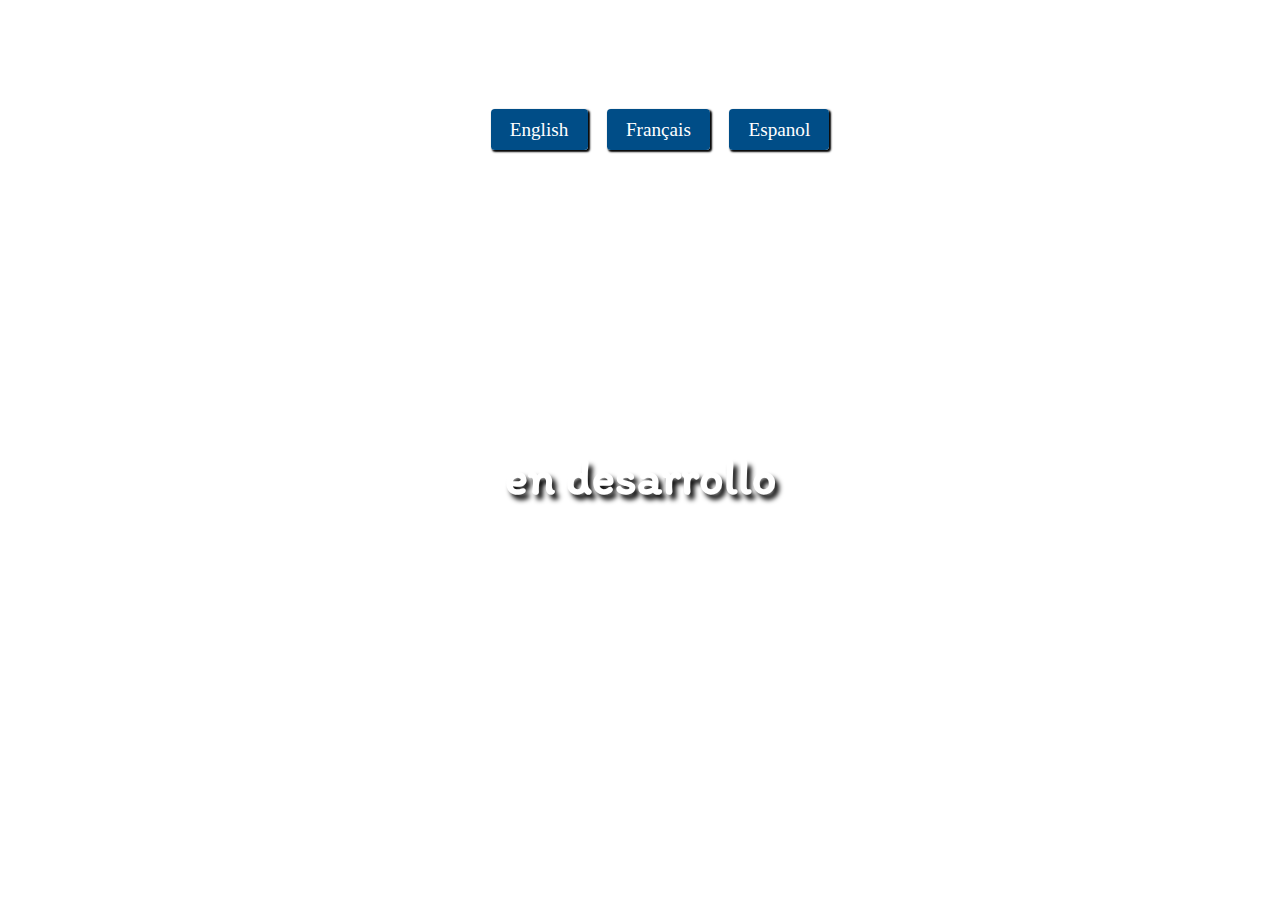
<file: es/index.html>
<!doctype html>
<html lang="es">

<head>
      <meta charset="utf-8">
      <title>I18n</title>
      <base href="">
      <meta name="viewport" content="width=device-width, initial-scale=1">
      <link rel="icon" type="image/x-icon" href="favicon.ico">
      <link rel="preconnect" href="https://fonts.gstatic.com">
      <link href="https://fonts.googleapis.com/css2?family=Itim&amp;display=swap" rel="stylesheet">
<link rel="stylesheet" href="styles.css"></head>

<body>
      <app-root></app-root>
<script src="runtime.js" defer></script><script src="polyfills.js" defer></script><script src="vendor.js" defer></script><script src="main.js" defer></script></body>

</html>
</file>
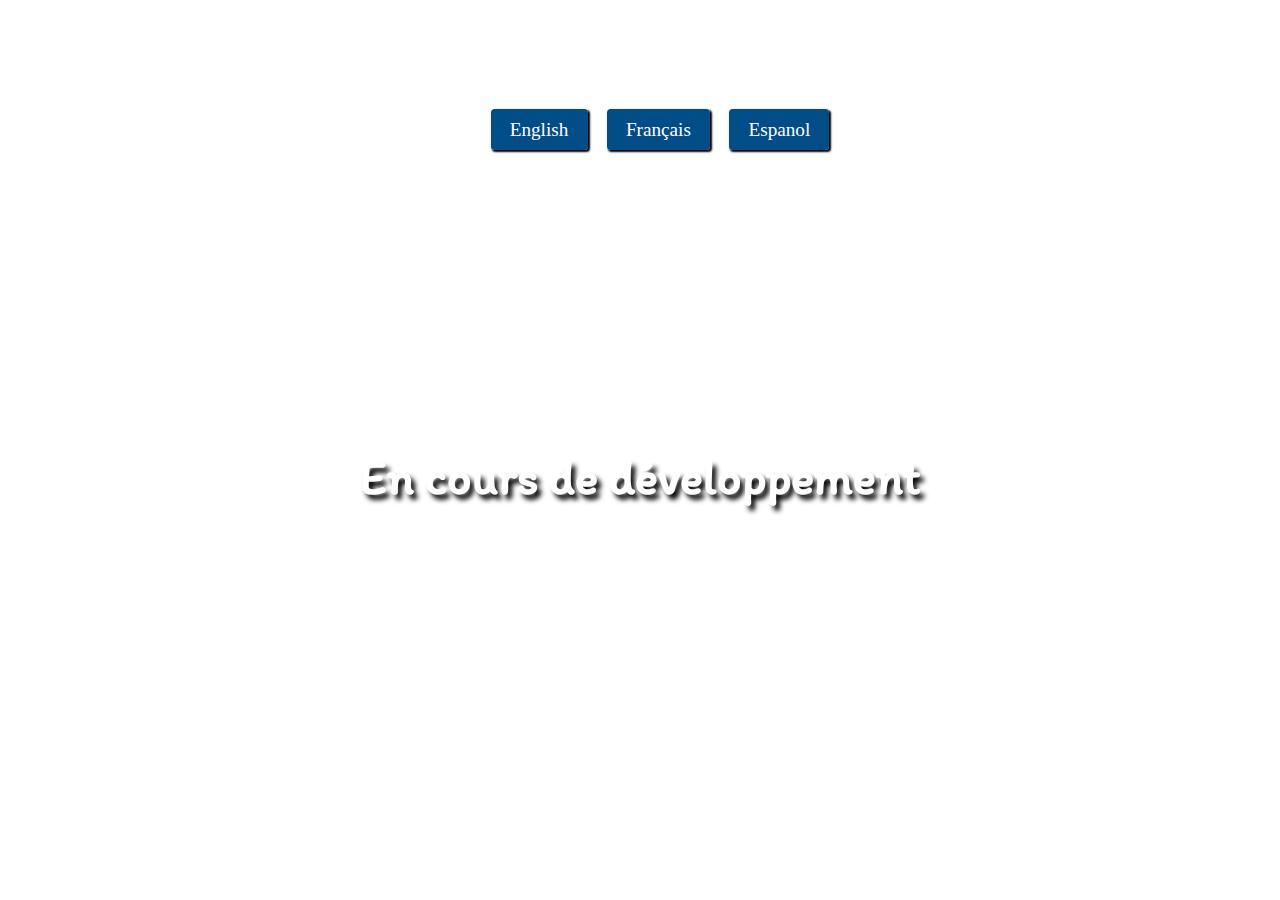
<file: fr/index.html>
<!doctype html>
<html lang="fr">

<head>
      <meta charset="utf-8">
      <title>I18n</title>
      <base href="">
      <meta name="viewport" content="width=device-width, initial-scale=1">
      <link rel="icon" type="image/x-icon" href="favicon.ico">
      <link rel="preconnect" href="https://fonts.gstatic.com">
      <link href="https://fonts.googleapis.com/css2?family=Itim&amp;display=swap" rel="stylesheet">
<link rel="stylesheet" href="styles.css"></head>

<body>
      <app-root></app-root>
<script src="runtime.js" defer></script><script src="polyfills.js" defer></script><script src="vendor.js" defer></script><script src="main.js" defer></script></body>

</html>
</file>
<file: es/styles.css>
body
{
    overflow: hidden;
    margin: 0;
    padding: 0;
}

/*# sourceMappingURL=styles.css.map*/
</file>
<file: fr/styles.css>
body
{
    overflow: hidden;
    margin: 0;
    padding: 0;
}

/*# sourceMappingURL=styles.css.map*/
</file>
